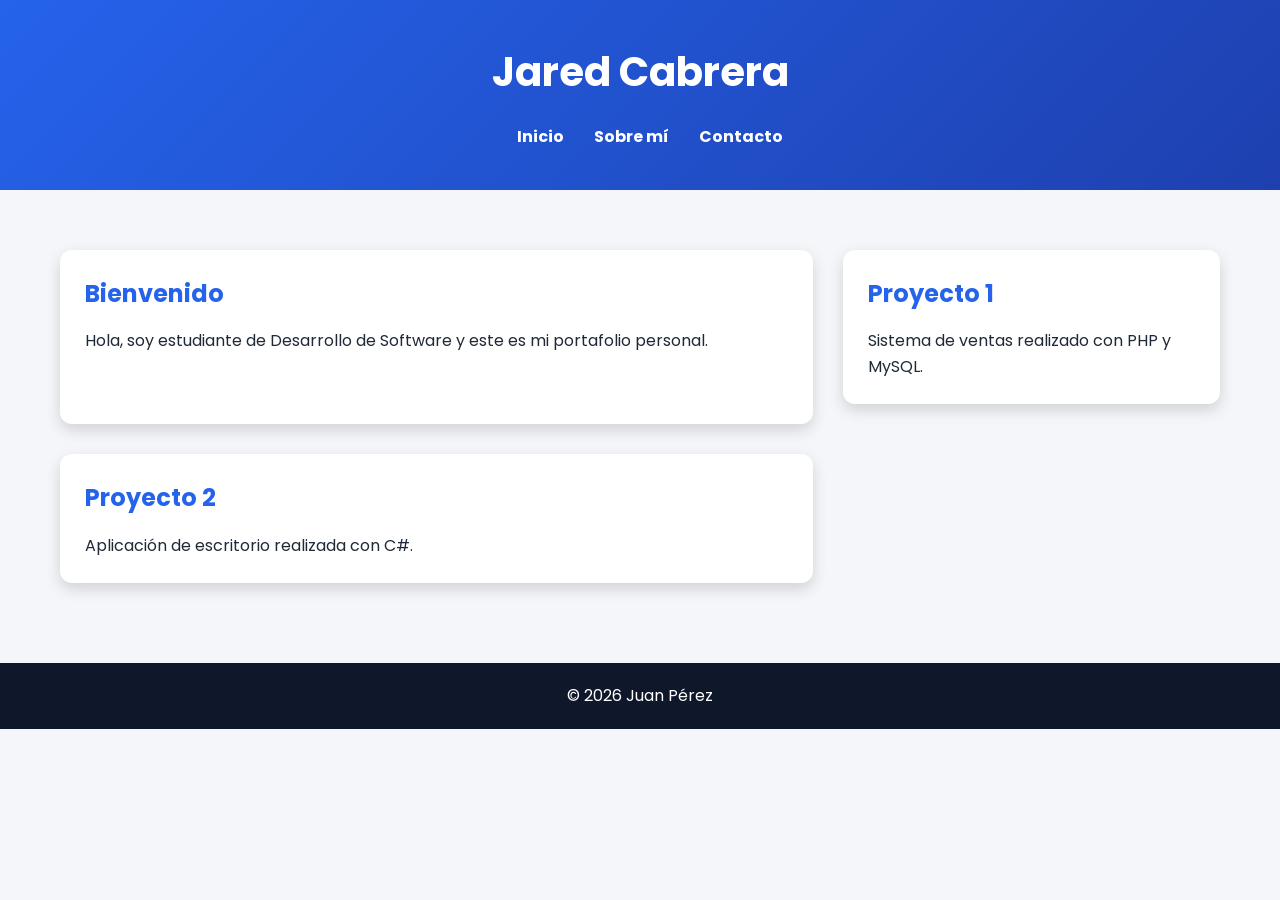
<file: ej-1.2/index.html>
<!DOCTYPE html>
<html lang="es">

<head>
    <meta charset="UTF-8">
    <meta name="viewport" content="width=device-width, initial-scale=1.0">
    <title>Mi Portafolio</title>

    <link rel="stylesheet" href="styless.css">
</head>

<body>

<header>

    <h1>Jared Cabrera</h1>

    <nav>
        <ul>
            <li><a href="index.html">Inicio</a></li>
            <li><a href="sobre-mi.html">Sobre mí</a></li>
            <li><a href="contacto.html">Contacto</a></li>
        </ul>
    </nav>

</header>

<main>

<section>

<h2>Bienvenido</h2>

<p>

Hola, soy estudiante de Desarrollo de Software y este es mi portafolio personal.

</p>

</section>

<article>

<h2>Proyecto 1</h2>

<p>

Sistema de ventas realizado con PHP y MySQL.

</p>

</article>

<article>

<h2>Proyecto 2</h2>

<p>

Aplicación de escritorio realizada con C#.

</p>

</article>

</main>

<footer>

<p>© 2026 Juan Pérez</p>

</footer>

</body>

</html>
</file>
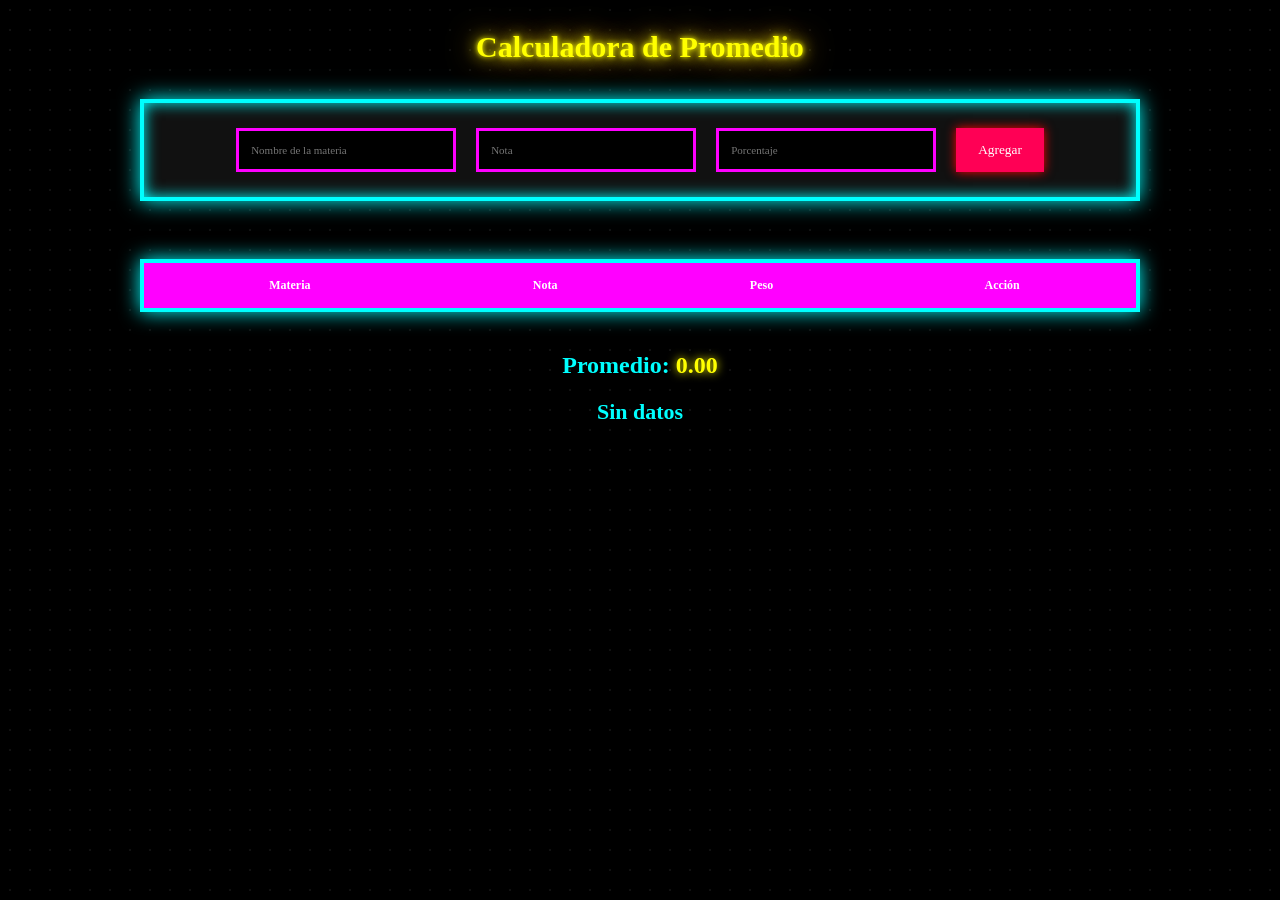
<file: ej-1.4/index.html>
<!DOCTYPE html>
<html lang="es">

<head>

<meta charset="UTF-8">

<meta name="viewport" content="width=device-width, initial-scale=1.0">

<title>Calculadora de Promedio</title>

<link rel="stylesheet" href="styles.css">

</head>

<body>

<h1>Calculadora de Promedio</h1>

<form id="form-materia">

<input
type="text"
name="nombre"
placeholder="Nombre de la materia"
required>

<input
type="number"
name="nota"
step="0.1"
min="0"
max="10"
placeholder="Nota"
required>

<input
type="number"
name="peso"
min="1"
max="100"
placeholder="Porcentaje"
required>

<button>

Agregar

</button>

</form>

<br>

<table>

<thead>

<tr>

<th>Materia</th>

<th>Nota</th>

<th>Peso</th>

<th>Acción</th>

</tr>

</thead>

<tbody>

</tbody>

</table>

<h2>

Promedio:
<span id="resultado">

0.00

</span>

</h2>

<h2 id="estado">

Sin datos

</h2>

<script src="app.js"></script>

</body>

</html>
</file>
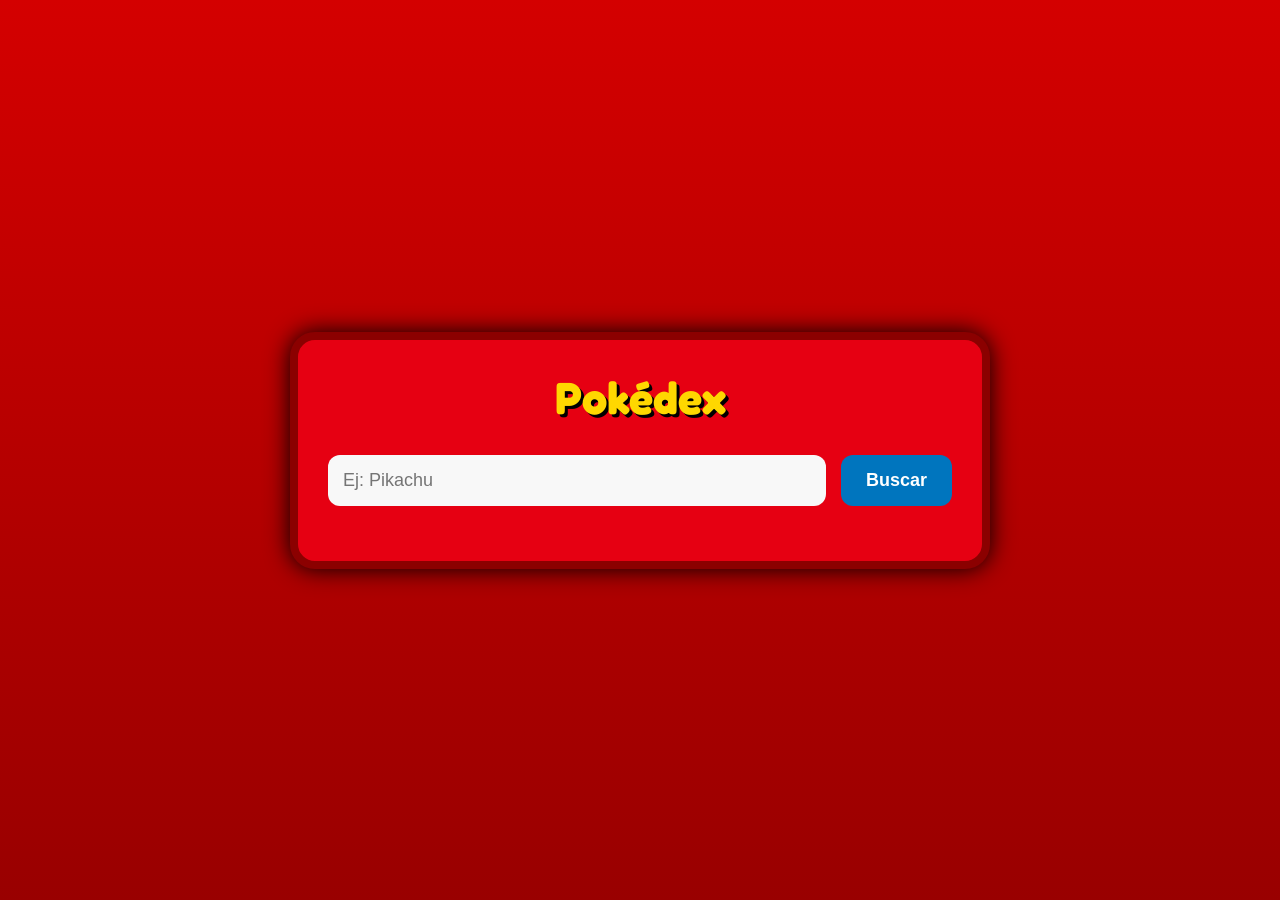
<file: ej-1.5/index.html>
<!DOCTYPE html>
<html lang="es">

<head>

<meta charset="UTF-8">

<meta name="viewport" content="width=device-width, initial-scale=1.0">

<title>Pokédex</title>

<link rel="stylesheet" href="styles.css">

</head>

<body>

<div class="pokedex">

<h1>Pokédex</h1>

<div class="busqueda">

<input
type="text"
id="input-nombre"
placeholder="Ej: Pikachu">

<button id="btn-buscar">

Buscar

</button>

</div>

<div id="resultado">

</div>

</div>

<script src="app.js"></script>

</body>

</html>
</file>
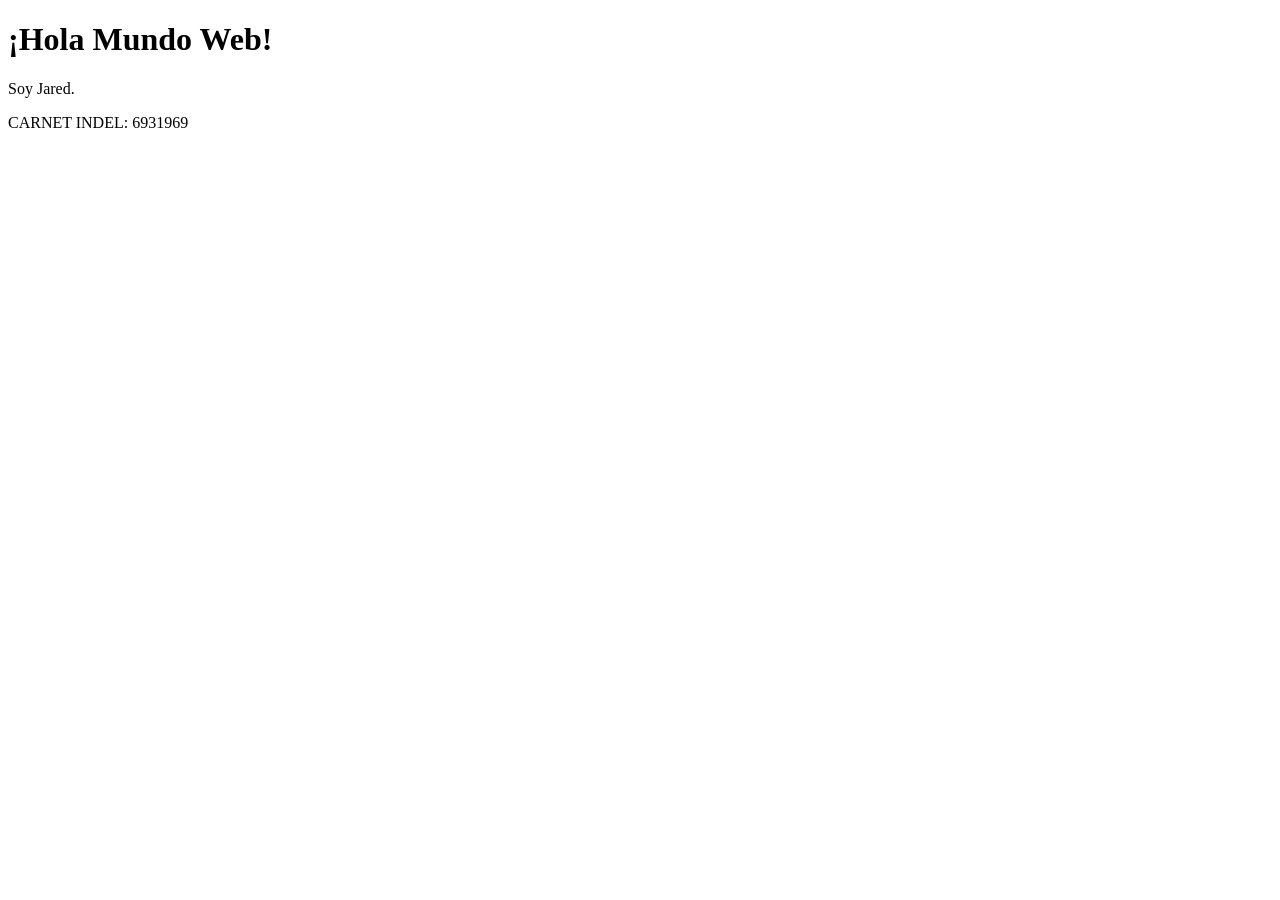
<file: ej-1.1-index.html>
<!DOCTYPE html>
<html lang="es">
<head>
    <meta charset="UTF-8">
    <meta name="viewport" content="width=device-width, initial-scale=1.0">
    <title>Mi primera página</title>
</head>

<body>

    <h1>¡Hola Mundo Web!</h1>

    <p>
        Soy Jared.
    </p>

    <p>
        CARNET INDEL: 6931969
    </p>

</body>
</html>
</file>
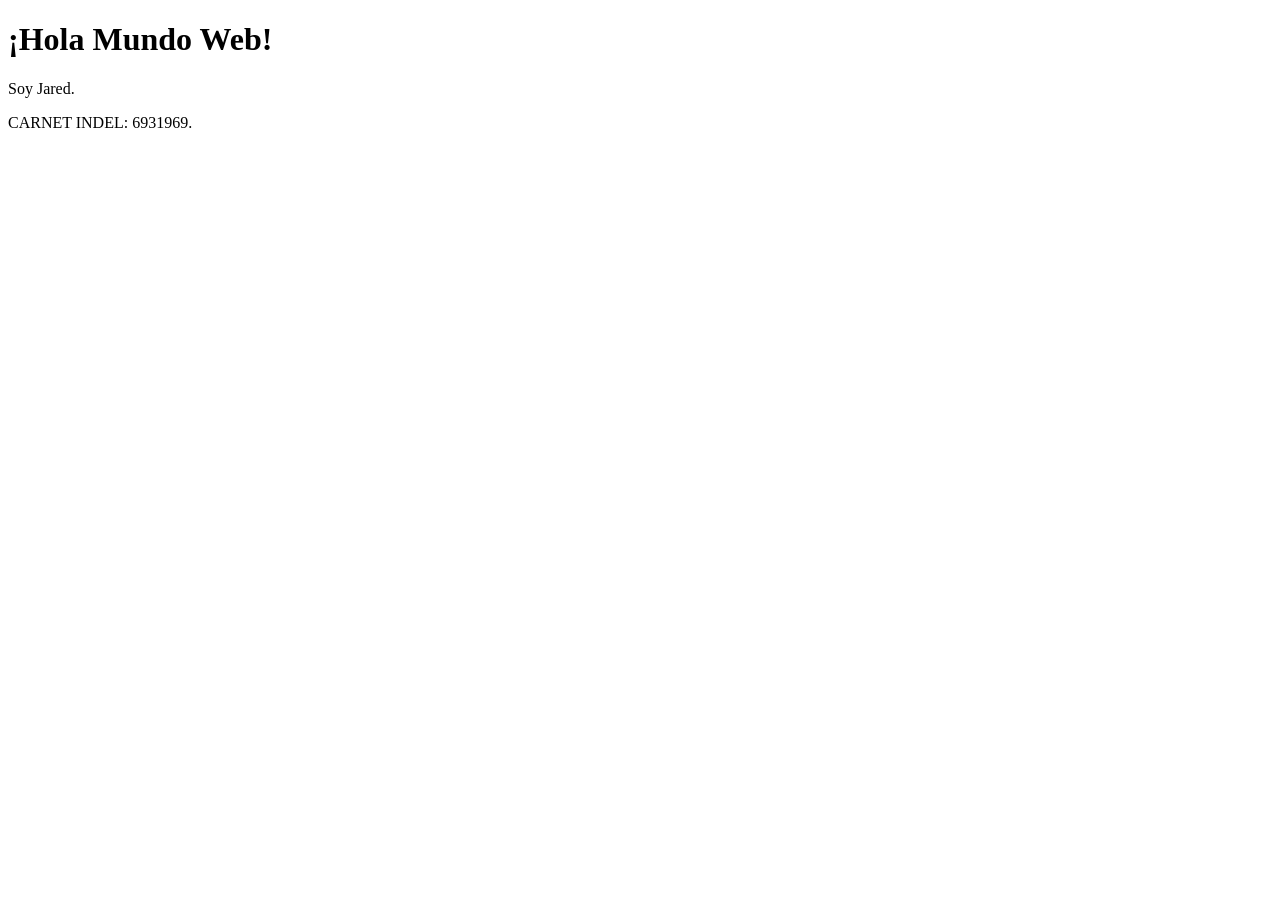
<file: ej-1.1.html>
<!DOCTYPE html>
<html lang="es">
<head>
    <meta charset="UTF-8">
    <meta name="viewport" content="width=device-width, initial-scale=1.0">
    <title>Mi primera página</title>
</head>

<body>

    <h1>¡Hola Mundo Web!</h1>

    <p>
        Soy Jared.
    </p>

    <p>
        CARNET INDEL: 6931969.
    </p>

</body>
</html>
</file>
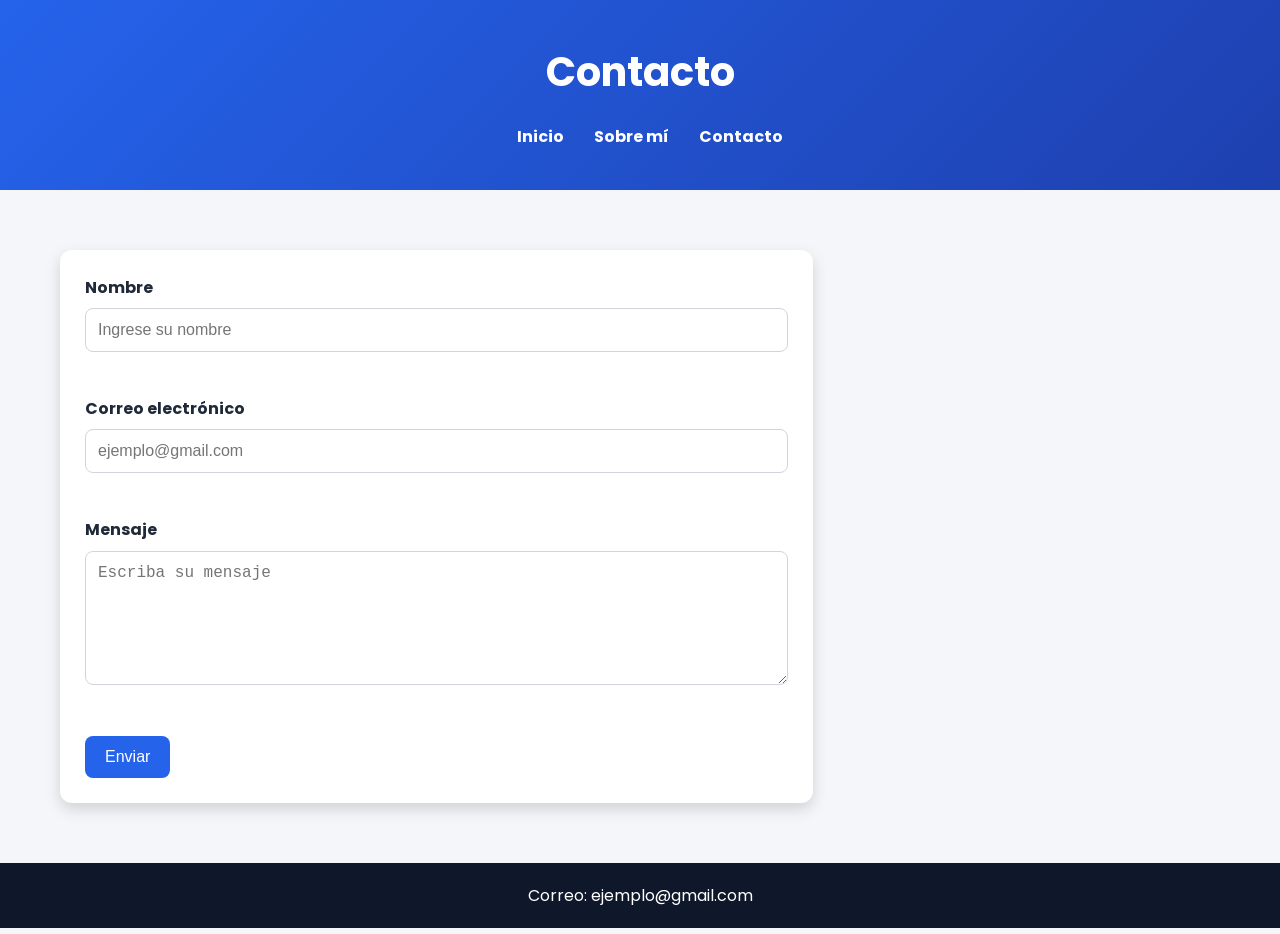
<file: ej-1.2/contacto.html>
<!DOCTYPE html>
<html lang="es">

<head>

<meta charset="UTF-8">

<meta name="viewport" content="width=device-width, initial-scale=1.0">

<link rel="stylesheet" href="styless.css">

<title>Contacto</title>

</head>

<body>

<header>

<h1>Contacto</h1>

<nav>

<ul>

<li><a href="index.html">Inicio</a></li>

<li><a href="sobre-mi.html">Sobre mí</a></li>

<li><a href="contacto.html">Contacto</a></li>

</ul>

</nav>

</header>

<main>

<form>

<label>Nombre</label>

<br>

<input
type="text"
placeholder="Ingrese su nombre"
required>

<br><br>

<label>Correo electrónico</label>

<br>

<input
type="email"
placeholder="ejemplo@gmail.com"
required>

<br><br>

<label>Mensaje</label>

<br>

<textarea
rows="6"
cols="40"
placeholder="Escriba su mensaje"></textarea>

<br><br>

<button>

Enviar

</button>

</form>

</main>

<footer>

<p>Correo: ejemplo@gmail.com</p>

</footer>

</body>

</html>
</file>
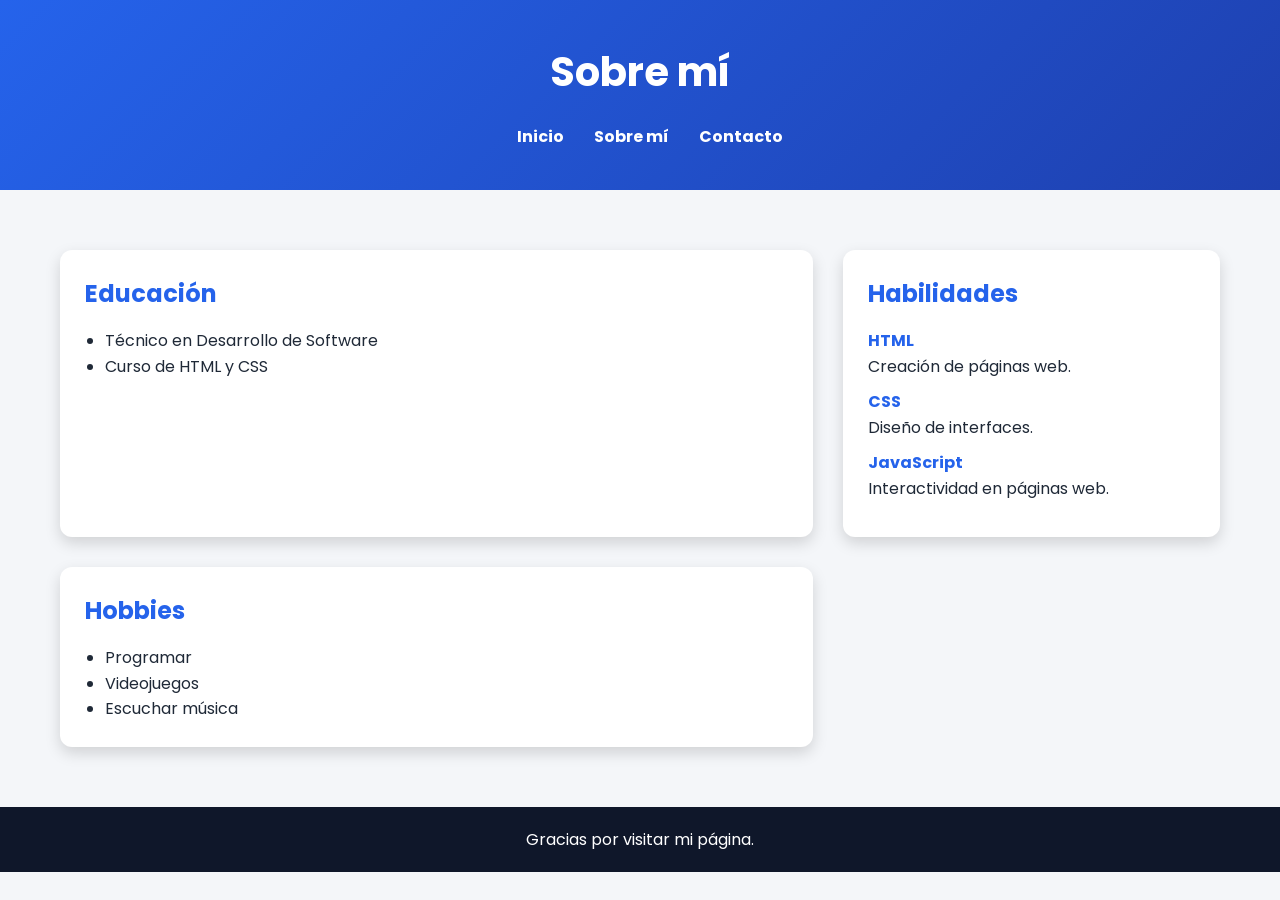
<file: ej-1.2/sobre-mi.html>
<!DOCTYPE html>
<html lang="es">

<link rel="stylesheet" href="styless.css">

<head>

<meta charset="UTF-8">

<meta name="viewport" content="width=device-width, initial-scale=1.0">

<title>Sobre mí</title>

</head>

<body>

<header>

<h1>Sobre mí</h1>

<nav>

<ul>

<li><a href="index.html">Inicio</a></li>

<li><a href="sobre-mi.html">Sobre mí</a></li>

<li><a href="contacto.html">Contacto</a></li>

</ul>

</nav>

</header>

<main>

<section>

<h2>Educación</h2>

<ul>

<li>Técnico en Desarrollo de Software</li>

<li>Curso de HTML y CSS</li>

</ul>

</section>

<section>

<h2>Habilidades</h2>

<dl>

<dt>HTML</dt>

<dd>Creación de páginas web.</dd>

<dt>CSS</dt>

<dd>Diseño de interfaces.</dd>

<dt>JavaScript</dt>

<dd>Interactividad en páginas web.</dd>

</dl>

</section>

<section>

<h2>Hobbies</h2>

<ul>

<li>Programar</li>

<li>Videojuegos</li>

<li>Escuchar música</li>

</ul>

</section>

</main>

<footer>

<p>Gracias por visitar mi página.</p>

</footer>

</body>

</html>
</file>
<file: ej-1.2/styless.css>
/* ===========================
   GOOGLE FONT
=========================== */
@import url('https://fonts.googleapis.com/css2?family=Poppins:wght@300;400;600;700&display=swap');

/* ===========================
   VARIABLES
=========================== */
:root{
    --color-principal:#2563eb;
    --color-secundario:#1e293b;
    --color-fondo:#f4f6f9;
    --color-tarjeta:#ffffff;
    --color-texto:#1f2937;
    --color-hover:#1d4ed8;
    --color-footer:#0f172a;

    --radio:12px;
    --sombra:0px 6px 15px rgba(0,0,0,.15);
    --espacio:20px;
}

/* ===========================
   RESET
=========================== */

*{
    margin:0;
    padding:0;
    box-sizing:border-box;
}

/* ===========================
   BODY
=========================== */

body{

    font-family:'Poppins',sans-serif;

    background:var(--color-fondo);

    color:var(--color-texto);

    line-height:1.6;

}

/* ===========================
   HEADER
=========================== */

header{

    background:linear-gradient(135deg,#2563eb,#1e40af);

    color:white;

    text-align:center;

    padding:40px;

}

/* ===========================
   TITULOS
=========================== */

h1{

    margin-bottom:10px;

    font-size:40px;

}

h2{

    color:var(--color-principal);

    margin-bottom:15px;

}

/* ===========================
   MENU
=========================== */

nav{

    margin-top:20px;

}

nav ul{

    list-style:none;

    display:flex;

    justify-content:center;

    gap:30px;

}

nav a{

    color:white;

    text-decoration:none;

    font-weight:bold;

    transition:.3s;

}

nav a:hover{

    color:#ffd60a;

}

/* ===========================
   GRID PRINCIPAL
=========================== */

main{

    display:grid;

    grid-template-columns:2fr 1fr;

    gap:30px;

    max-width:1200px;

    margin:40px auto;

    padding:20px;

}

/* ===========================
   TARJETAS
=========================== */

section,
article,
form{

    background:white;

    padding:25px;

    border-radius:var(--radio);

    box-shadow:var(--sombra);

}

/* ===========================
   ARTICULOS
=========================== */

article{

    transition:.3s;

    margin-bottom:20px;

}

article:hover{

    transform:translateY(-8px);

}

/* ===========================
   LISTAS
=========================== */

ul{

    margin-left:20px;

}

dl{

    margin-top:15px;

}

dt{

    font-weight:bold;

    color:var(--color-principal);

}

dd{

    margin-bottom:10px;

}

/* ===========================
   FORMULARIO
=========================== */

label{

    font-weight:bold;

}

input,
textarea{

    width:100%;

    padding:12px;

    margin-top:8px;

    margin-bottom:18px;

    border:1px solid #d1d5db;

    border-radius:8px;

    font-size:16px;

}

input:focus,
textarea:focus{

    outline:none;

    border:2px solid var(--color-principal);

}

/* ===========================
   BOTON
=========================== */

button{

    background:var(--color-principal);

    color:white;

    padding:12px 20px;

    border:none;

    border-radius:8px;

    cursor:pointer;

    font-size:16px;

    transition:.3s;

}

button:hover{

    background:var(--color-hover);

}

/* ===========================
   FOOTER
=========================== */

footer{

    background:var(--color-footer);

    color:white;

    text-align:center;

    padding:20px;

    margin-top:40px;

}

/* ===========================
   RESPONSIVE
=========================== */

@media(max-width:1024px){

    main{

        grid-template-columns:1fr;

    }

}

@media(max-width:768px){

    header{

        padding:25px;

    }

    h1{

        font-size:30px;

    }

    nav ul{

        flex-direction:column;

        align-items:center;

        gap:15px;

    }

    main{

        grid-template-columns:1fr;

        padding:15px;

    }

}

@media(max-width:480px){

    h1{

        font-size:26px;

    }

    h2{

        font-size:22px;

    }

    body{

        font-size:15px;

    }

    section,
    article,
    form{

        padding:18px;

    }

}
</file>
<file: ej-1.4/styles.css>
/*======================================
        RETRO ARCADE 80's
======================================*/

*{
    margin:0;
    padding:0;
    box-sizing:border-box;
}

body{

    background:#000;

    color:#00ff66;

    font-family:'Press Start 2P', cursive;

    padding:30px;

    background-image:
    radial-gradient(#111 1px, transparent 1px);

    background-size:20px 20px;

}

/*==========================
        TITULO
==========================*/

h1{

    text-align:center;

    color:#ffff00;

    font-size:30px;

    margin-bottom:35px;

    text-shadow:

    0 0 5px #ffff00,

    0 0 15px #ffff00,

    0 0 30px orange;

}

/*==========================
        FORMULARIO
==========================*/

form{

    max-width:1000px;

    margin:auto;

    padding:25px;

    border:4px solid #00ffff;

    background:#111;

    box-shadow:

    0 0 20px cyan,

    inset 0 0 15px cyan;

    display:flex;

    flex-wrap:wrap;

    justify-content:center;

    gap:20px;

}

/*==========================
        INPUTS
==========================*/

input{

    background:black;

    color:#00ff00;

    border:3px solid #ff00ff;

    padding:12px;

    width:220px;

    font-family:'Press Start 2P';

    font-size:11px;

}

input:focus{

    outline:none;

    border-color:yellow;

    box-shadow:0 0 15px yellow;

}

/*==========================
        BOTONES
==========================*/

button{

    background:#ff0055;

    color:white;

    border:none;

    padding:14px 22px;

    cursor:pointer;

    font-family:'Press Start 2P';

    transition:.2s;

    box-shadow:

    0 0 10px red;

}

button:hover{

    transform:scale(1.08);

    background:#ffff00;

    color:black;

    box-shadow:

    0 0 25px yellow;

}

/*==========================
        TABLA
==========================*/

table{

    width:100%;

    max-width:1000px;

    margin:40px auto;

    border-collapse:collapse;

    border:4px solid cyan;

    background:#111;

    box-shadow:

    0 0 20px cyan;

}

th{

    background:#ff00ff;

    color:white;

    padding:15px;

    font-size:12px;

}

td{

    border:2px solid cyan;

    padding:15px;

    text-align:center;

    color:#00ff66;

    font-size:12px;

}

tbody tr:hover{

    background:#1a1a1a;

}

/*==========================
    BOTON ELIMINAR
==========================*/

.btnEliminar{

    background:#ff0000;

    color:white;

}

.btnEliminar:hover{

    background:#ffff00;

    color:black;

}

/*==========================
        RESULTADOS
==========================*/

h2{

    text-align:center;

    margin-top:25px;

    color:#00ffff;

}

#resultado{

    color:#ffff00;

    text-shadow:

    0 0 10px yellow;

}

#estado{

    font-size:22px;

    margin-top:20px;

    animation:parpadeo 1s infinite;

}

/*==========================
      EFECTOS
==========================*/

@keyframes parpadeo{

    0%{

        opacity:1;

    }

    50%{

        opacity:.3;

    }

    100%{

        opacity:1;

    }

}

/*==========================
      RESPONSIVE
==========================*/

@media(max-width:768px){

form{

flex-direction:column;

align-items:center;

}

input{

width:100%;

}

table{

font-size:10px;

}

h1{

font-size:22px;

}

}
</file>
<file: ej-1.5/styles.css>
@import url('https://fonts.googleapis.com/css2?family=Fredoka:wght@400;600&display=swap');

*{
margin:0;
padding:0;
box-sizing:border-box;
}

body{

font-family:'Fredoka',sans-serif;

background:linear-gradient(#d40000,#990000);

min-height:100vh;

display:flex;

justify-content:center;

align-items:center;

padding:30px;

}

.pokedex{

width:700px;

background:#e60012;

border:8px solid #8b0000;

border-radius:25px;

padding:30px;

box-shadow:0 0 25px black;

}

h1{

text-align:center;

color:#ffd700;

font-size:45px;

text-shadow:3px 3px black;

margin-bottom:30px;

}

.busqueda{

display:flex;

gap:15px;

margin-bottom:25px;

}

input{

flex:1;

padding:15px;

font-size:18px;

border-radius:12px;

border:none;

background:#f8f8f8;

}

button{

background:#0075be;

color:white;

border:none;

padding:15px 25px;

border-radius:12px;

cursor:pointer;

font-size:18px;

font-weight:bold;

transition:.3s;

}

button:hover{

background:#005999;

transform:scale(1.05);

}

.card{

background:white;

border-radius:20px;

padding:25px;

text-align:center;

box-shadow:0 0 15px rgba(0,0,0,.4);

}

.card img{

width:260px;

transition:.4s;

}

.card img:hover{

transform:scale(1.1);

}

.card h2{

margin:15px 0;

color:#d40000;

font-size:35px;

}

.card p{

font-size:20px;

margin:10px 0;

}

.stats{

display:grid;

grid-template-columns:repeat(3,1fr);

gap:15px;

margin-top:25px;

}

.stats div{

background:#ffd700;

padding:15px;

border-radius:10px;

font-weight:bold;

}

@media(max-width:700px){

.busqueda{

flex-direction:column;

}

.stats{

grid-template-columns:repeat(2,1fr);

}

.card img{

width:180px;

}

}
</file>
